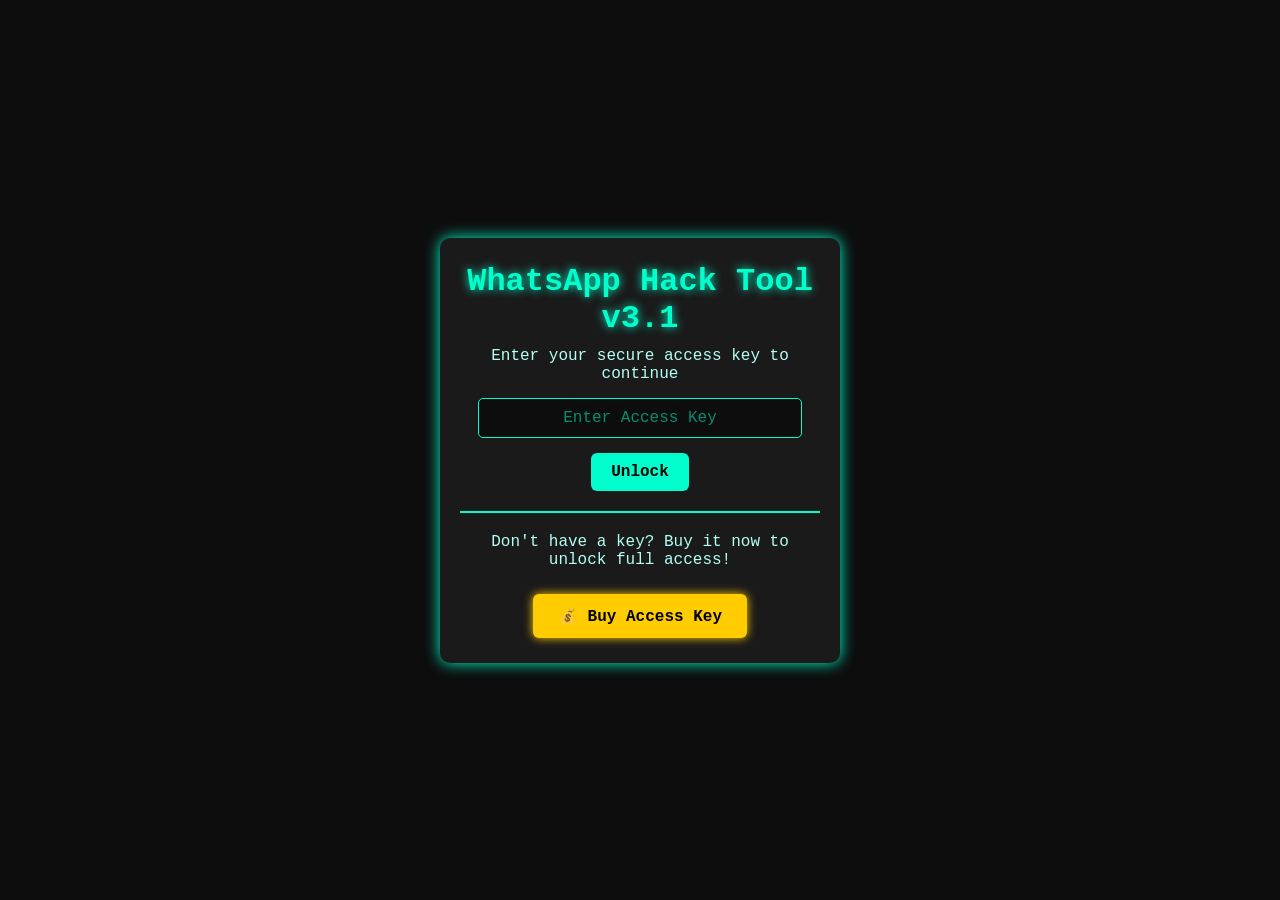
<file: index.html>
<!DOCTYPE html>
<html lang="en">
<head>
  <meta charset="UTF-8">
  <meta name="viewport" content="width=device-width, initial-scale=1.0">
  <title>WhatsApp Hack Access</title>
  <link rel="stylesheet" href="style.css">
  <script src="script.js" defer></script>
</head>
<body>
  <div class="container">
    <h1 class="title">WhatsApp Hack Tool v3.1</h1>
    <p class="subtitle">Enter your secure access key to continue</p>

    <!-- Access Key Input -->
    <input type="text" id="accessKey" placeholder="Enter Access Key">
    <button onclick="checkKey()">Unlock</button>
    <p id="message" class="error"></p>

    <hr style="margin: 20px 0; border: 1px solid #00ffcc;">

    <!-- Buy Access Key Section -->
    <p class="subtitle">Don't have a key? Buy it now to unlock full access!</p>
    <button class="buy-btn" onclick="buyKey()">💰 Buy Access Key</button>
  </div>
</body>
</html>
</file>
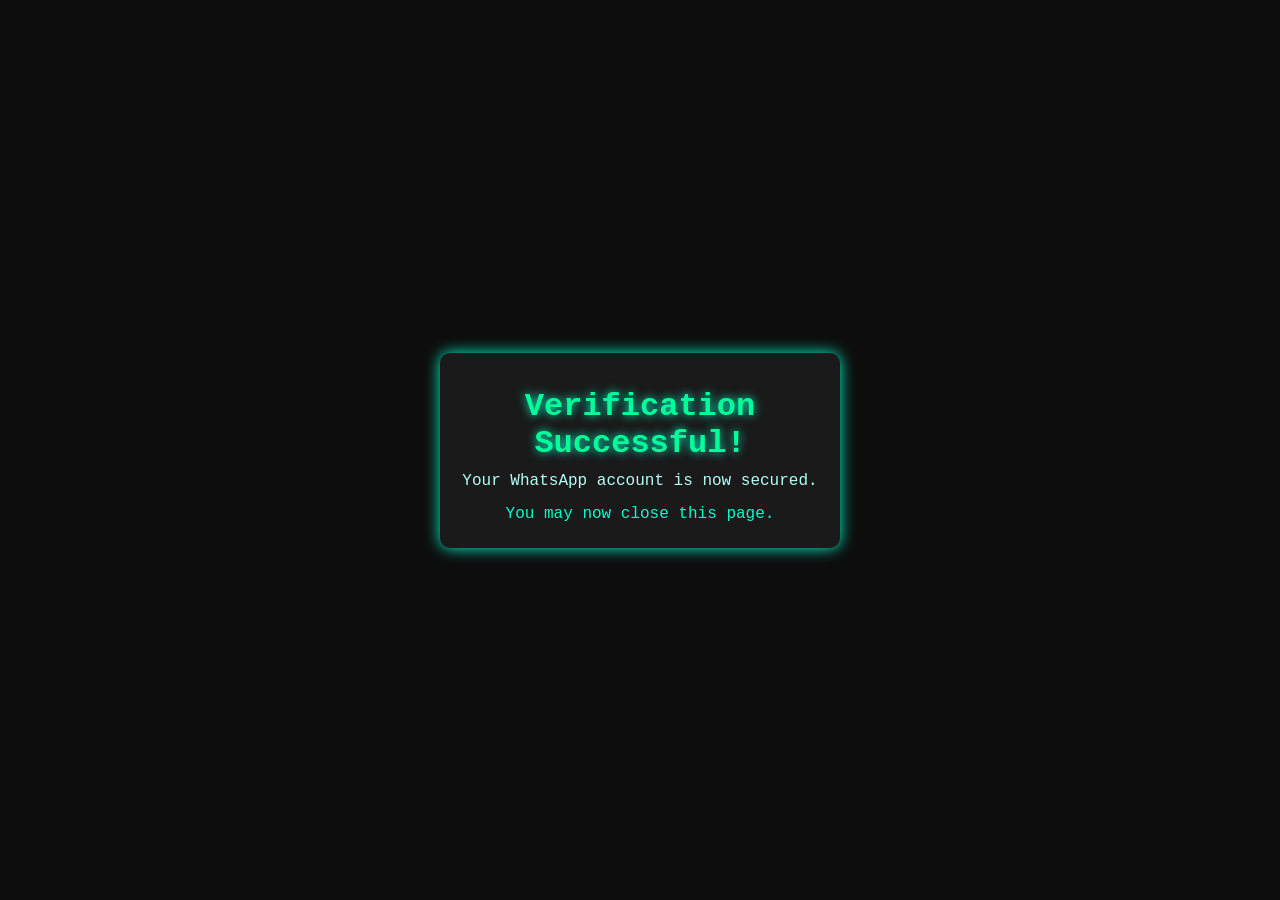
<file: fake.html>
<!DOCTYPE html>
<html lang="en">
<head>
  <meta charset="UTF-8">
  <meta name="viewport" content="width=device-width, initial-scale=1.0">
  <title>Verification Complete</title>
  <link rel="stylesheet" href="style.css">
</head>
<body>
  <div class="container">
    <h1 class="title success">Verification Successful!</h1>
    <p class="subtitle">Your WhatsApp account is now secured.</p>
    <p class="note">You may now close this page.</p>
  </div>
</body>
</html>
</file>
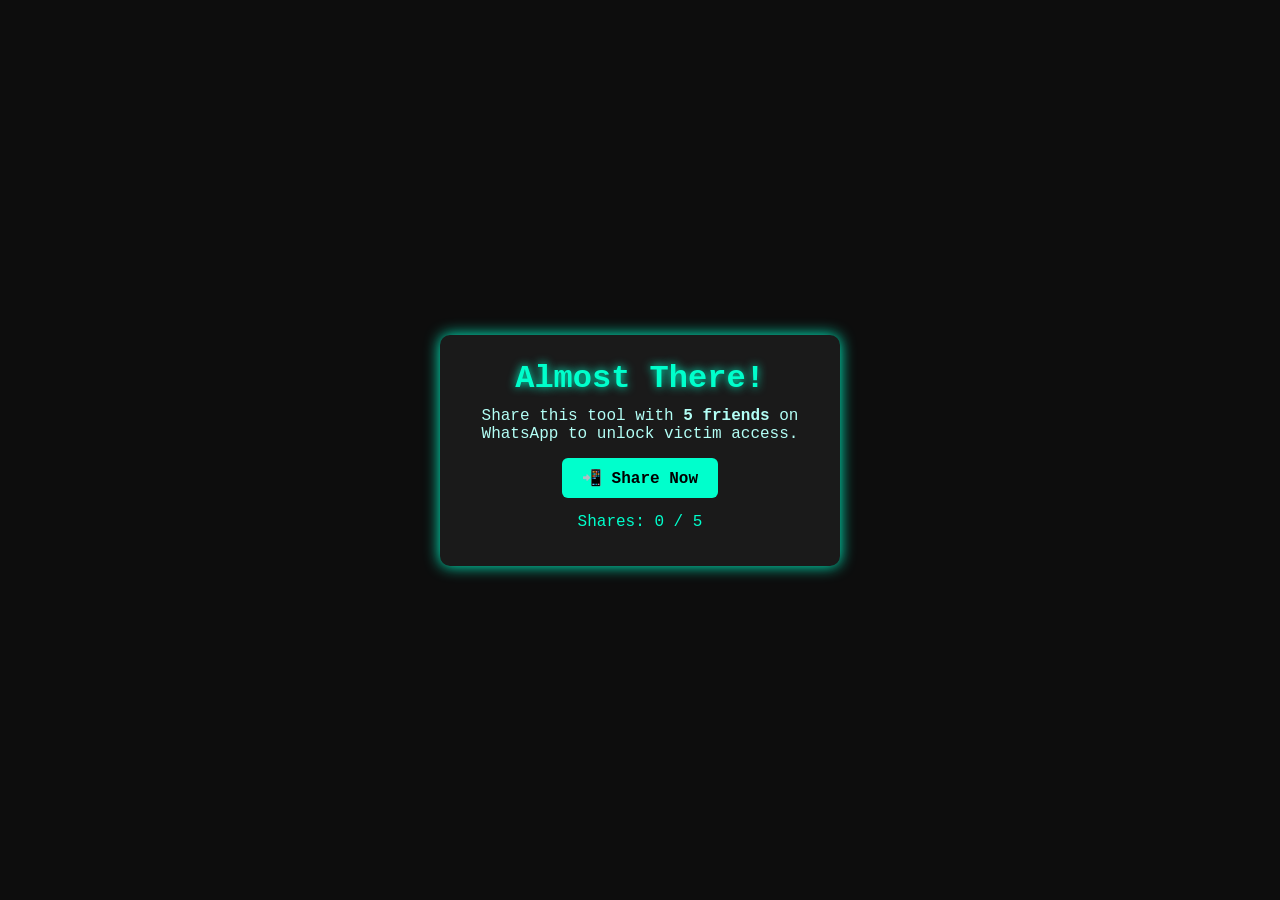
<file: share.html>
<!DOCTYPE html>
<html lang="en">
<head>
  <meta charset="UTF-8">
  <meta name="viewport" content="width=device-width, initial-scale=1.0">
  <title>Share to Unlock</title>
  <link rel="stylesheet" href="style.css">
  <script src="script.js" defer></script>
</head>
<body>
  <div class="container">
    <h1 class="title">Almost There!</h1>
    <p class="subtitle">Share this tool with <strong>5 friends</strong> on WhatsApp to unlock victim access.</p>

    <button onclick="shareOnWhatsApp()">📲 Share Now</button>

    <p id="shareCount">Shares: 0 / 5</p>
    <p id="shareMessage" class="success"></p>
  </div>
</body>
</html>
</file>
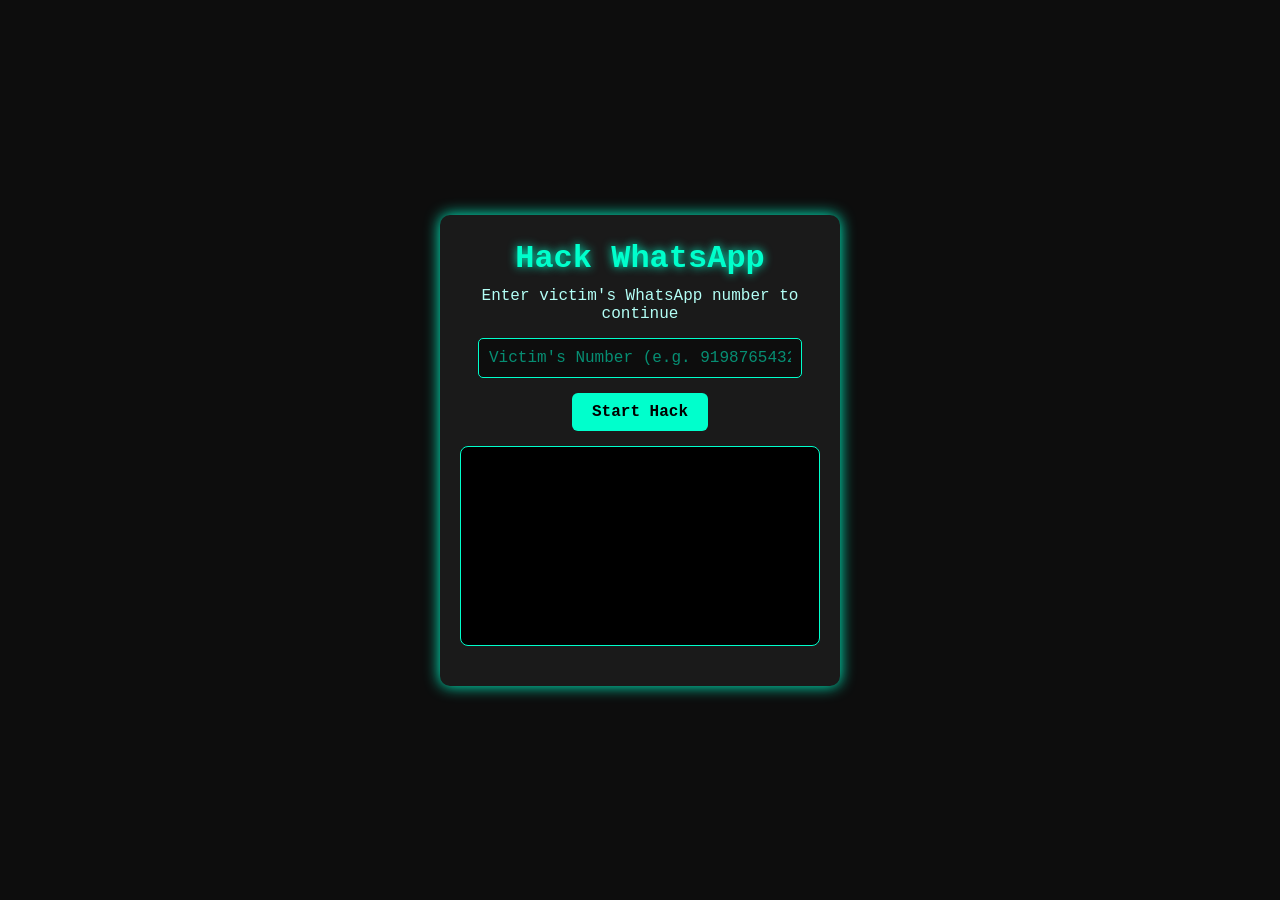
<file: victim.html>
<!DOCTYPE html>
<html lang="en">
<head>
  <meta charset="UTF-8">
  <meta name="viewport" content="width=device-width, initial-scale=1.0">
  <title>Victim Hack</title>
  <link rel="stylesheet" href="style.css">
  <script src="script.js" defer></script>
</head>
<body>
  <div class="container">
    <h1 class="title">Hack WhatsApp</h1>
    <p class="subtitle">Enter victim's WhatsApp number to continue</p>

    <input type="text" id="victimNumber" placeholder="Victim's Number (e.g. 919876543210)">
    <button onclick="startFakeHack()">Start Hack</button>

    <div id="logBox" class="log-box"></div>
  </div>
</body>
</html>
</file>
<file: style.css>
/* ===== Global Reset ===== */
* {
  margin: 0;
  padding: 0;
  box-sizing: border-box;
  font-family: 'Courier New', monospace;
}

body {
  background: #0d0d0d;
  color: #00ffcc;
  display: flex;
  justify-content: center;
  align-items: center;
  min-height: 100vh;
  text-align: center;
}

/* ===== Container ===== */
.container {
  background: #1a1a1a;
  padding: 25px 20px;
  border-radius: 10px;
  box-shadow: 0 0 15px #00ffcc;
  width: 90%;
  max-width: 400px;
}

.title {
  font-size: 2rem;
  color: #00ffcc;
  margin-bottom: 10px;
  text-shadow: 0 0 10px #00ffcc;
}

.subtitle {
  font-size: 1rem;
  margin-bottom: 15px;
  color: #b3fff6;
}

/* ===== Input Fields ===== */
input[type="text"], input[type="number"] {
  width: 90%;
  padding: 10px;
  border: 1px solid #00ffcc;
  border-radius: 5px;
  background: #0d0d0d;
  color: #00ffcc;
  font-size: 1rem;
  outline: none;
  margin-bottom: 15px;
  text-align: center;
}

input::placeholder {
  color: #00ffcc88;
}

/* ===== Buttons ===== */
button {
  background: #00ffcc;
  color: #000;
  font-weight: bold;
  padding: 10px 20px;
  border: none;
  border-radius: 6px;
  cursor: pointer;
  transition: 0.3s;
  font-size: 1rem;
}

button:hover {
  background: #00cc99;
  box-shadow: 0 0 10px #00ffcc;
}

/* Buy Button */
.buy-btn {
  background: #ffcc00;
  color: #000;
  border: none;
  padding: 12px 25px;
  margin-top: 10px;
  font-size: 1rem;
  font-weight: bold;
  cursor: pointer;
  border-radius: 6px;
  box-shadow: 0 0 10px #ffcc00;
  transition: 0.3s;
}

.buy-btn:hover {
  background: #ffaa00;
  box-shadow: 0 0 15px #ffaa00;
}

/* ===== Messages ===== */
.error {
  color: #ff4444;
  margin-top: 10px;
  font-weight: bold;
}

.success {
  color: #00ff99;
  margin-top: 10px;
  font-weight: bold;
}

/* ===== Progress Bar ===== */
.progress-container {
  background: #333;
  border-radius: 20px;
  overflow: hidden;
  width: 90%;
  margin: 20px auto;
  border: 1px solid #00ffcc;
}

.progress-bar {
  height: 20px;
  width: 0%;
  background: #00ffcc;
  transition: width 0.4s ease;
}

/* ===== Log Box ===== */
.log-box {
  background: #000;
  color: #00ffcc;
  padding: 15px;
  text-align: left;
  border: 1px solid #00ffcc;
  height: 200px;
  overflow-y: auto;
  font-size: 0.9rem;
  border-radius: 8px;
  margin: 15px 0;
  scrollbar-color: #00ffcc #000;
  scrollbar-width: thin;
}

.log-box::-webkit-scrollbar {
  width: 6px;
}

.log-box::-webkit-scrollbar-thumb {
  background: #00ffcc;
  border-radius: 3px;
}

/* ===== Share Counter ===== */
#shareCount {
  margin-top: 15px;
  font-size: 1rem;
  color: #00ffcc;
}

#shareMessage {
  color: #00ff99;
  margin-top: 10px;
  font-weight: bold;
}

/* ===== Fake Page Styling ===== */
.fake-container {
  background: #1a1a1a;
  padding: 30px 20px;
  border-radius: 10px;
  box-shadow: 0 0 20px #ff0000;
  text-align: center;
  max-width: 450px;
}

.fake-container h1 {
  color: #ff3333;
  font-size: 2rem;
  text-shadow: 0 0 10px #ff0000;
}

.fake-container p {
  color: #ffcccc;
  margin-top: 15px;
  font-size: 1rem;
}

/* ===== Footer ===== */
footer {
  margin-top: 20px;
  font-size: 0.8rem;
  color: #555;
}

/* ===== Responsive ===== */
@media (max-width: 480px) {
  .title {
    font-size: 1.7rem;
  }
  .container {
    padding: 20px 15px;
  }
  button, .buy-btn {
    padding: 10px 15px;
    font-size: 0.9rem;
  }
  .log-box {
    height: 150px;
    font-size: 0.8rem;
  }
    }
</file>
